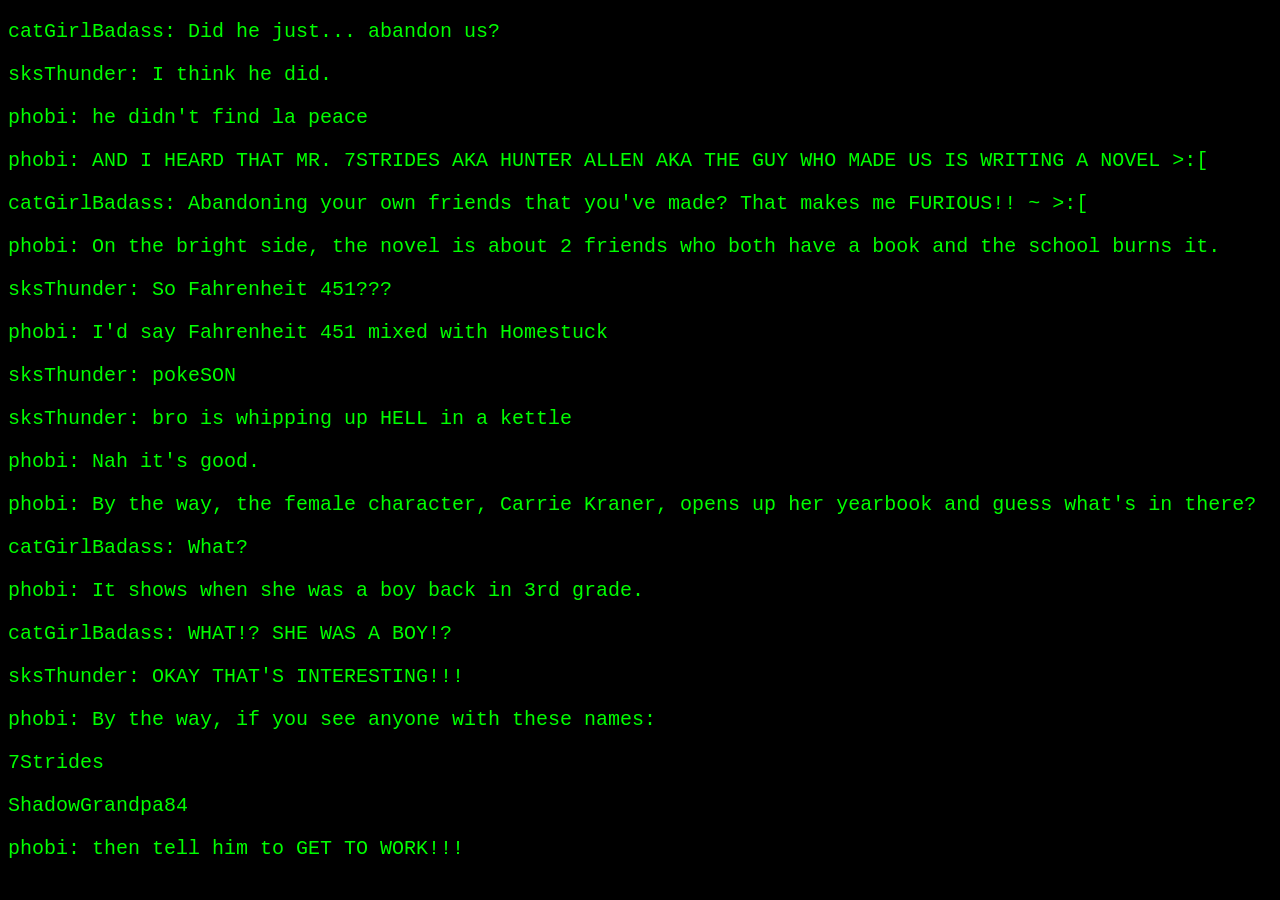
<file: index.html>
<!DOCTYPE html>
<html lang="en">
<head>
    <meta charset="UTF-8">
    <meta name="viewport" content="width=device-width, initial-scale=1.0">
    <link rel="stylesheet" href="style.css">
    <link rel="apple-touch-icon" sizes="180x180" href="/apple-touch-icon.png">
    <link rel="icon" type="image/png" sizes="32x32" href="/favicon-32x32.png">
    <link rel="icon" type="image/png" sizes="16x16" href="/favicon-16x16.png">
    <link rel="manifest" href="/site.webmanifest">
    <title>abandon</title>
</head>
<body>
    <p>catGirlBadass: Did he just... abandon us?</p>
    <p>sksThunder: I think he did.</p>
    <p>phobi: he didn't find la peace</p>
    <p>phobi: AND I HEARD THAT MR. 7STRIDES AKA HUNTER ALLEN AKA THE GUY WHO MADE US IS WRITING A NOVEL >:[</p>
    <p>catGirlBadass: Abandoning your own friends that you've made? That makes me FURIOUS!! ~ >:[</p>
    <p>phobi: On the bright side, the novel is about 2 friends who both have a book and the school burns it.</p>
    <p>sksThunder: So Fahrenheit 451???</p>
    <p>phobi: I'd say Fahrenheit 451 mixed with Homestuck</p>
    <p>sksThunder: pokeSON</p>
    <p>sksThunder: bro is whipping up HELL in a kettle</p>
    <p>phobi: Nah it's good.</p>
    <p>phobi: By the way, the female character, Carrie Kraner, opens up her yearbook and guess what's in there?</p>
    <p>catGirlBadass: What?</p>
    <p>phobi: It shows when she was a boy back in 3rd grade.</p>
    <p>catGirlBadass: WHAT!? SHE WAS A BOY!?</p>
    <p>sksThunder: OKAY THAT'S INTERESTING!!!</p>
    <p>phobi: By the way, if you see anyone with these names:</p>
    <p>7Strides</p>
    <p>ShadowGrandpa84</p>
    <p>phobi: then tell him to GET TO WORK!!!</p>
</body>
</html>
</file>
<file: style.css>
@font-face {
    font-family: super;
    src: url(fonts/Super_Squad.ttf);
}

body {
  background-color: black;
}

p{
    font-size: 20px;
    font-family: 'Courier New', Courier, monospace;
    color: rgb(0, 255, 0);
}
.teri{
    font-size: 50px;
    font-family: super;
}
.mono{
    font-family: 'Courier New', Courier, monospace;
    font-size: 20px;
}
</file>
